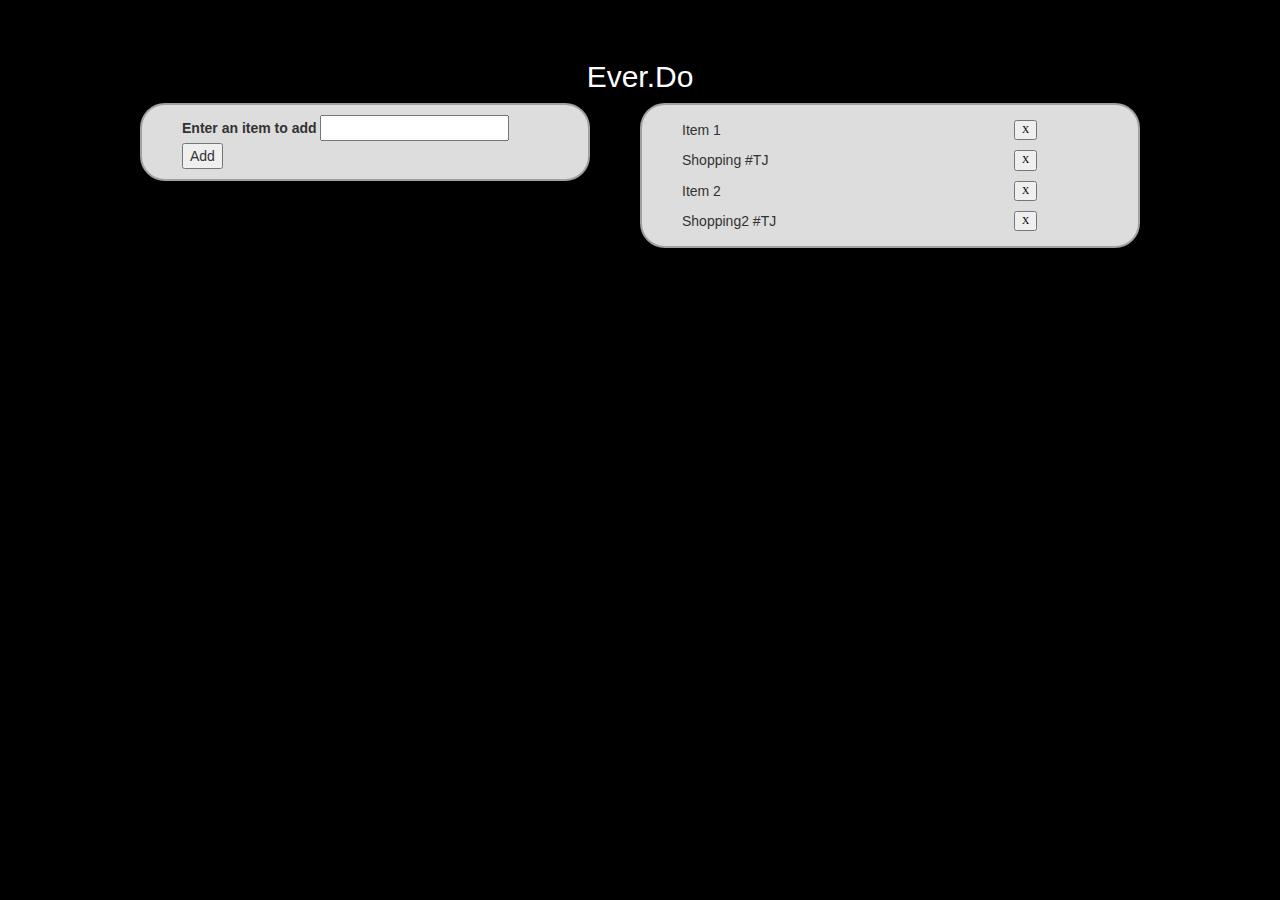
<file: homework3 _ LATEST/index.html>
<!DOCTYPE html>
<html>
<head>
    <title>To-do List</title>
    
    <!-- link to css file -->
    <link rel="stylesheet" type="text/css" href="_css/normalize.css" />
    <link rel="stylesheet" type="text/css" href="_css/bootstrap.min.css" />
    <link rel="stylesheet" type="text/css" href="_css/bootstrap-theme.min.css" />    
	<link rel="stylesheet" type="text/css" href="_css/style.css" />
	
    <!-- link to javascript files -->
    <script src="./_js/jquery-1.10.2.min.js"></script>
    <script src="./_js/script.js"></script>
    <script src="./_js/location.js"></script>
</head>
<body>
  <section id='container'>
  	<H2>Ever.Do</H2>
	  <div id='Selection'>
	    <label> Enter an item to add </label>
	    <input type="text" id='txtAdd'></input>
	    <button id='btnAdd'>Add</button>
	  </div>

	  <div class="list">
	    <table id='listTable'>
	      <tr>
	        <td class="tdItemText">
	          <span class="tdText">Item 1</span>
	        </td>
	        <td class='tdItemBtn'>
	          <button class='tdBtn'>X</button>
	        </td>
	      </tr>
	      <tr>
	        <td class="tdItemText">
	          <span class="tdText">Shopping #TJ</span>
	        </td>
	        <td class='tdItemBtn'>
	          <button class='tdBtn'>X</button>
	        </td>
	      </tr>
	      <tr>
	        <td class="tdItemText">
	          <span class="tdText">Item 2</span>
	        </td>
	        <td class='tdItemBtn'>
	          <button class='tdBtn'>X</button>
	        </td>
	      </tr>
	      <tr>
	        <td class="tdItemText">
	          <span class="tdText">Shopping2 #TJ</span>
	        </td>
	        <td class='tdItemBtn'>
	          <button class='tdBtn'>X</button>
	        </td>
	      </tr>
	    </table>
	  </div>  
  </section>

  <section id='container2'>
  	<h3>Trader Joe's is close by!</h3>
	  <div class="list">
	    <table id='listTabledyn'>	      
	    </table>
	  </div>
  </section>
</body>
</html>
</file>
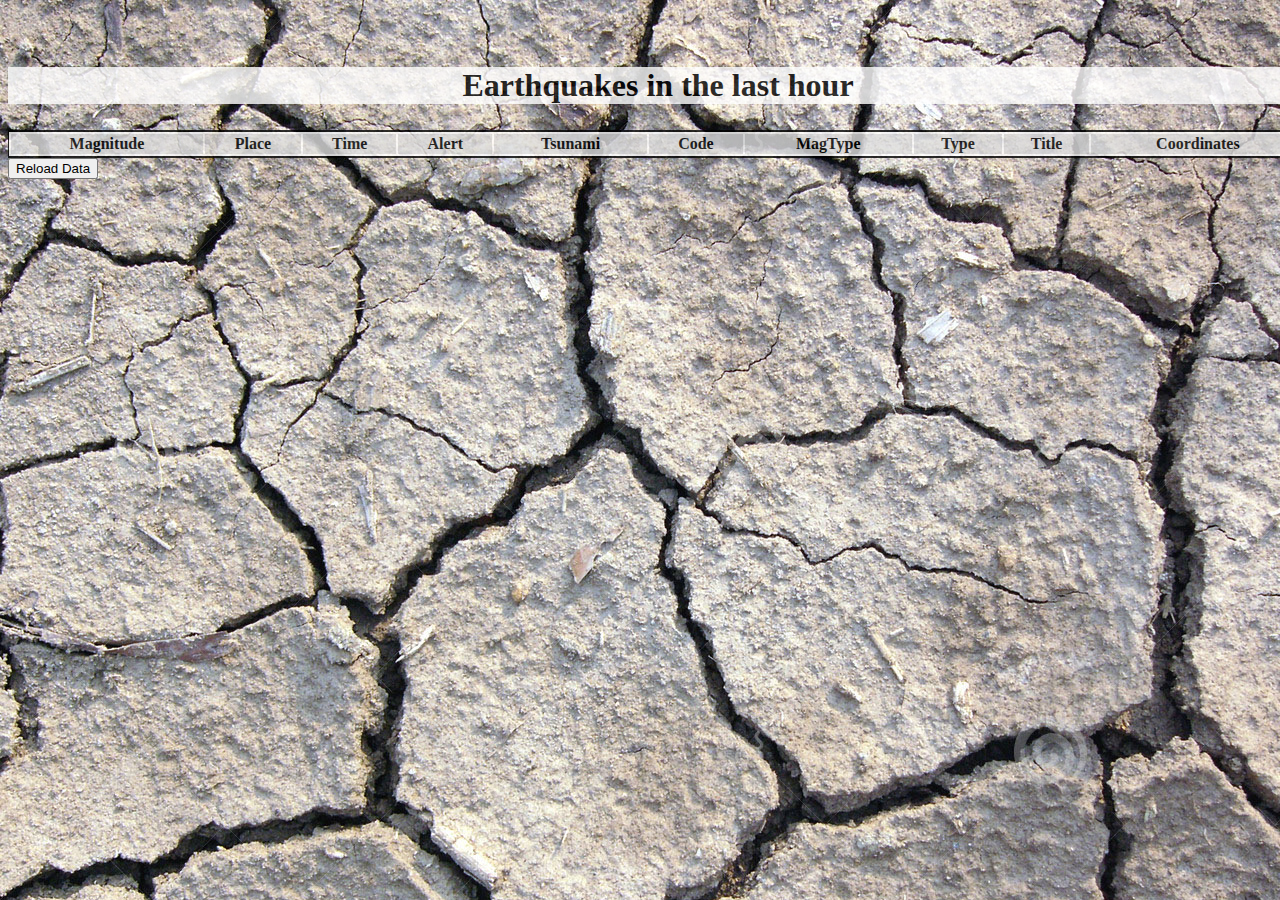
<file: homework4/index.html>
<!DOCTYPE html>
<html>
<head>
    <title>Earthquake Listing</title>
    
    <!-- link to css file -->
	<link rel="stylesheet" type="text/css" href="_css/style.css" />
	
    <!-- link to javascript files -->
    <script src="./_js/jquery-1.10.2.min.js"></script>
    <script src="./_js/script.js"></script>
</head>
<body>
  <section id='container'>
  	<div id="header">
  	<h2>Earthquakes in the last hour</h2>
    </div>
  	<div id="myDiv">
  		<table id='eqTable'>
  			<thead>
  				<tr>
  					<th>Magnitude</th>
  					<th>Place</th>
  					<th>Time</th>
  					<th>Alert</th>
  					<th>Tsunami</th>
  					<th>Code</th>
  					<th>MagType</th>
  					<th>Type</th>
  					<th>Title</th>
  					<th>Coordinates</th>
  				</tr>
  			</thead>
  			<tbody>
  			</tbody>
  		</table>
  	</div> 
  	<button id='reload'>Reload Data</button> 
  </section>  
</body>
</html>
</file>
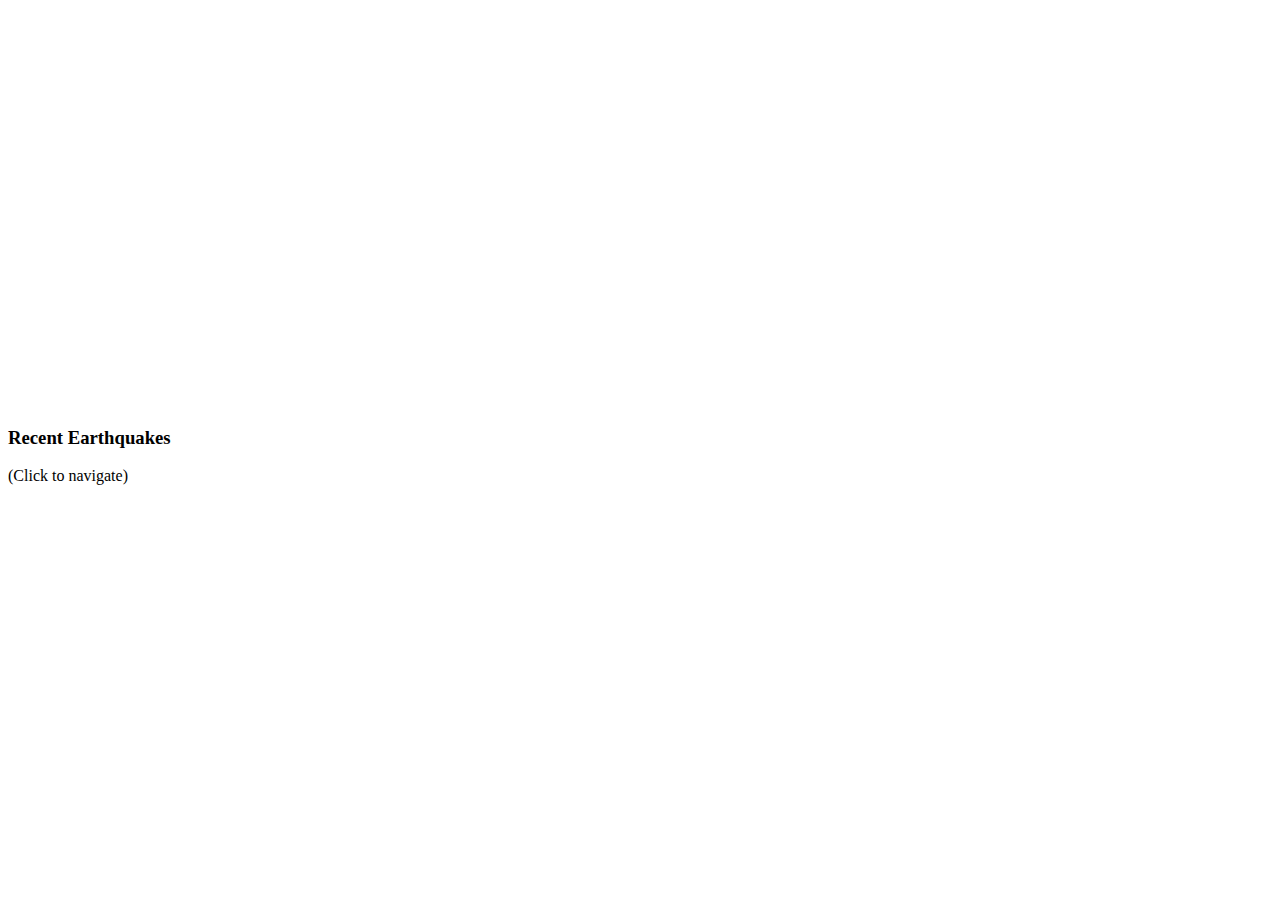
<file: homework5/map_basic.html>
<!DOCTYPE html>
<html>
<head>
    <title>Earthquakes</title>
    
    <!-- link to css file -->
     <link rel="stylesheet" href="http://cdn.leafletjs.com/leaflet-0.7.3/leaflet.css" />
     <link rel="stylesheet" type="text/css" href="_css/style.css" />
    
    <!-- link to javascript files -->
    <script src="./_js/jquery-1.10.2.min.js"></script>
    <!--<script src="./_js/script.js"></script>-->
</head>
<body>
	<div id="map"></div>
    <div>
        <h3>Recent Earthquakes</h3>
        <span>(Click to navigate)</span>
        <ul id="list"></ul>
    </div>
</body>
<script src="http://cdn.leafletjs.com/leaflet-0.7.3/leaflet.js"></script>
<script src="./_js/map.js"></script>
</html>
</file>
<file: homework3 _ LATEST/_css/style.css>
/* content */

body{
	background-color: black;
}

.deleteHighlight{
	background-color:black;
	color:#dddddd;
}

tr{
	padding: 1px;
}

#Selection{
  	float: left;
	width: 450px;
	border: 2px solid #a1a1a1;
    padding: 10px 40px; 
    background: #dddddd;
    border-radius: 25px;
}

#container {
	margin: 40px auto;
	overflow: hidden;
	width: 1000px;
}

.list{
	float: right;
	width: 500px;
	border: 2px solid #a1a1a1;
    padding: 10px 40px; 
    background: #dddddd;
    border-radius: 25px;
}

h2,h3{
	text-align: center;
	color: white
}

#container2 {
	margin: 40px auto;
	overflow: hidden;
	width: 600px;
}

#listTable{
	width:100%;
}

#listTabledyn{
	width:100%;
}

.tdItemText{
	width:75%;
}

.tdItemBtn{
color: black;
font-family: Georgia,serif;
font-size: 10px;
font-weight: 400;
border: none;
color: black;
padding: 5px 20px;
}

.btnAdd{
background-attachment: scroll;
background-clip: border-box;
background-origin: padding-box;
background-position: 0% 0%;
background-repeat: repeat;
background-size: auto auto;
border-bottom-left-radius: 17px;
border-bottom-right-radius: 17px;
border-top-color: #58B1E8;
border-top-left-radius: 17px;
border-top-right-radius: 17px;
border-top-style: solid;
border-top-width: 1px;
box-shadow: #000 0px 1px 0px 0px;
color: #020429;
font-family: Georgia,serif;
font-size: 14px;
font-size-adjust: none;
font-stretch: normal;
font-style: normal;
font-variant: normal;
font-weight: 400;
line-height: 17px;
margin-bottom: 0px;
margin-left: 0px;
margin-right: 0px;
margin-top: 0px;
padding-bottom: 8px;
padding-left: 16px;
padding-right: 16px;
padding-top: 8px;
position: absolute;
text-decoration: none;
text-shadow: rgba(0, 0, 0, 0.4) 0px 1px 0px;
vertical-align: middle;
}

tr:hover{
	background: #d1d1d1;
	padding-left: 16px;
	padding-right: 16px;
};
</file>
<file: homework4/_css/style.css>
/* content */

body{
	background: url("earth.jpg");	
	
    width:100%;
}


tr{
	padding: 1px;
	text-align: center;	
}

td{
	padding: 1px 1px 1px 1px;
	border-top: 1px solid black;
}

h2,h3{
	text-align: center;
	color: white : #dddddd;
	font-size: 200%;
	background-color: #ffffff;
	opacity: 0.8;
}

th{
	background-color: #dddddd;
}



#container {
	margin: 40px auto;
	overflow: hidden;
	width: 1300px
}

#myDiv{
	width:100%
	margin: 30px 50px;
    background-color: #ffffff;
    border: 1px solid black;
    opacity: 0.8;
}

#eqTable{
	width:100%;
	border-top: 1px solid black;
	border-bottom: 1px solid black;
}


tr:hover{
	background: #d1d1d1;
	padding-left: 16px;
	padding-right: 16px;
};
</file>
<file: homework5/_css/style.css>
/* content */

#map{
	height: 400px;
}
#list:hover{
	cursor: pointer;
	cursor: hand;
	text-align: :center;
}
</file>
